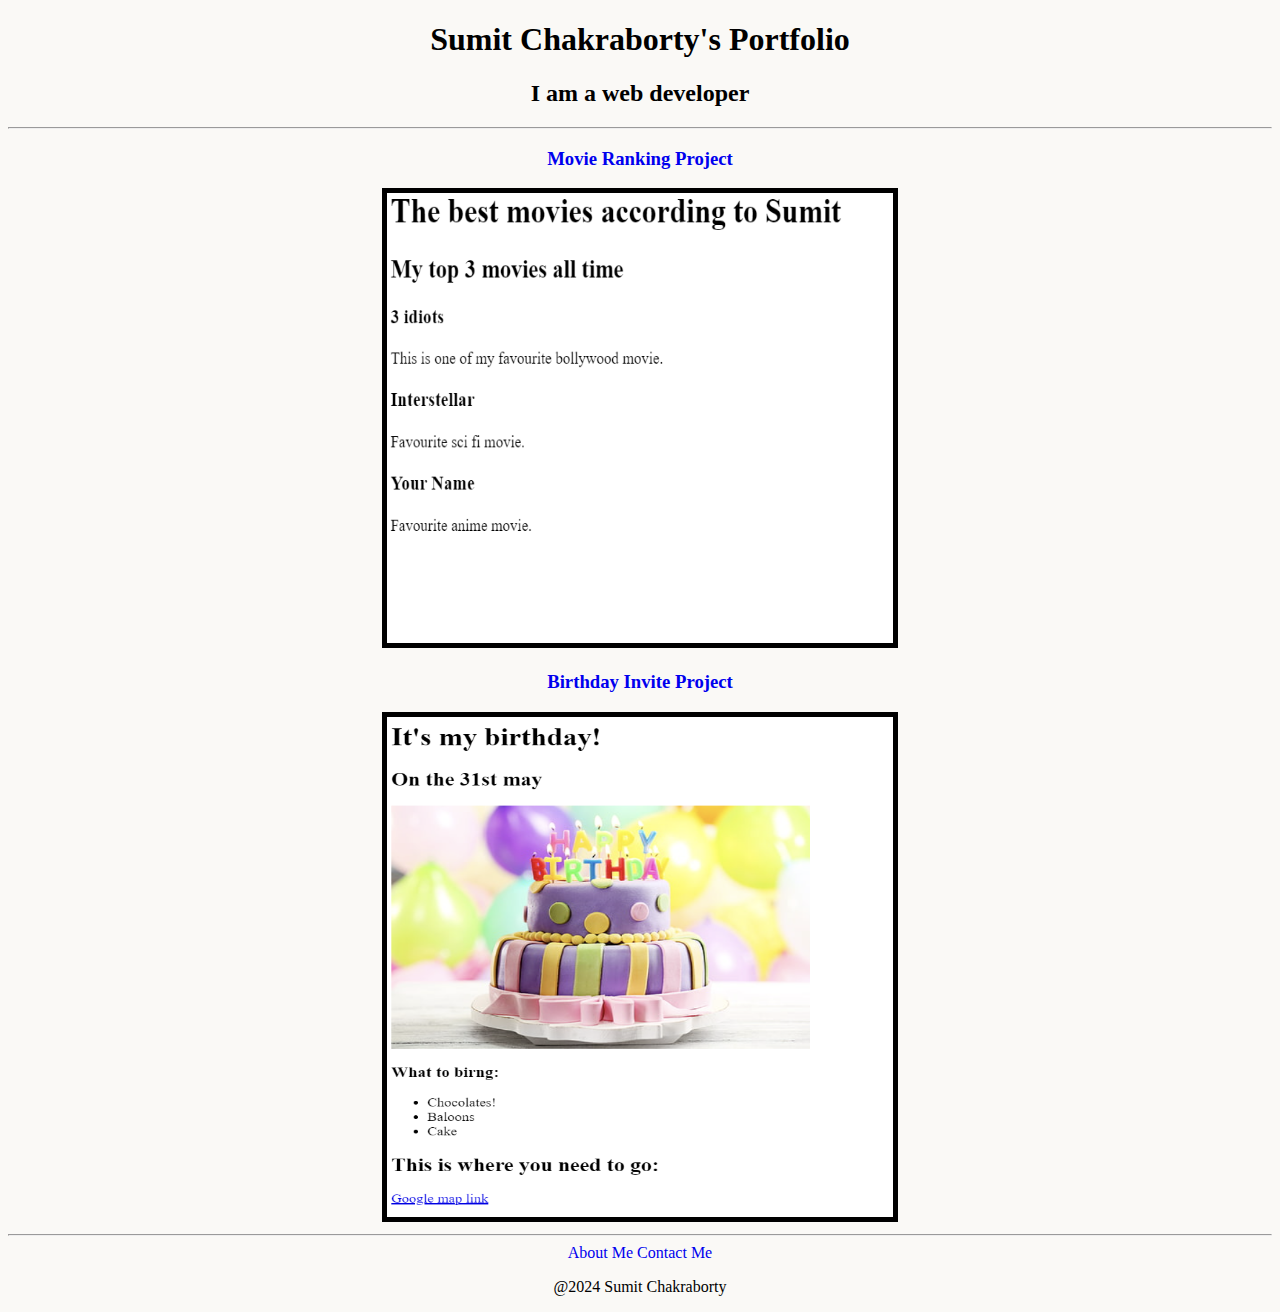
<file: index.html>
<!DOCTYPE html>
 <html lan="en">
    <head>
        <meta charset="UTF-8">
        <title>Sumit Chakraborty</title>
        <link rel="stylesheet" href="./style.css" />
    </head>

    <body>
        <div>
           <h1>Sumit Chakraborty's Portfolio</h1>
           <h2>I am a web developer</h2> 
        </div>
        
        <hr/>

        <div> <h3><a href="./public/movie-ranking.html">Movie Ranking Project</a></h3>
        <img class="project-img" src="./assets/images/movie_ranking.png" height="450" alt="Movie ranking project screenshot"/>
        </div>
       

        <div>
           <h3><a href="./public/birthday-invite.html">Birthday Invite Project</a></h3>
           <img class="project-img" src="./assets/images/birthday-invite.png" height="500" alt="Birthday invite project"/> 
        </div>
        
        
        <hr/>

        <div>
            <a href="./public/about.html">About Me</a>
            <a href="./public/contact.html">Contact Me</a>
        </div>
        
        <div>
            <footer>
            <p>@2024 Sumit Chakraborty</p>
            </footer>
        </div>
        

    </body>
 </html>
</file>
<file: style.css>
body{
    background-color: #FAF9F6;
}

div{
    text-align: center;
}

.project-img{
    width:40%;
    border: 5px solid black;
}

.center-list{
    display:inline-block;
    text-align: left;
}

.container{
    text-align: center;
}

a{
    text-decoration: none;
}
</file>
